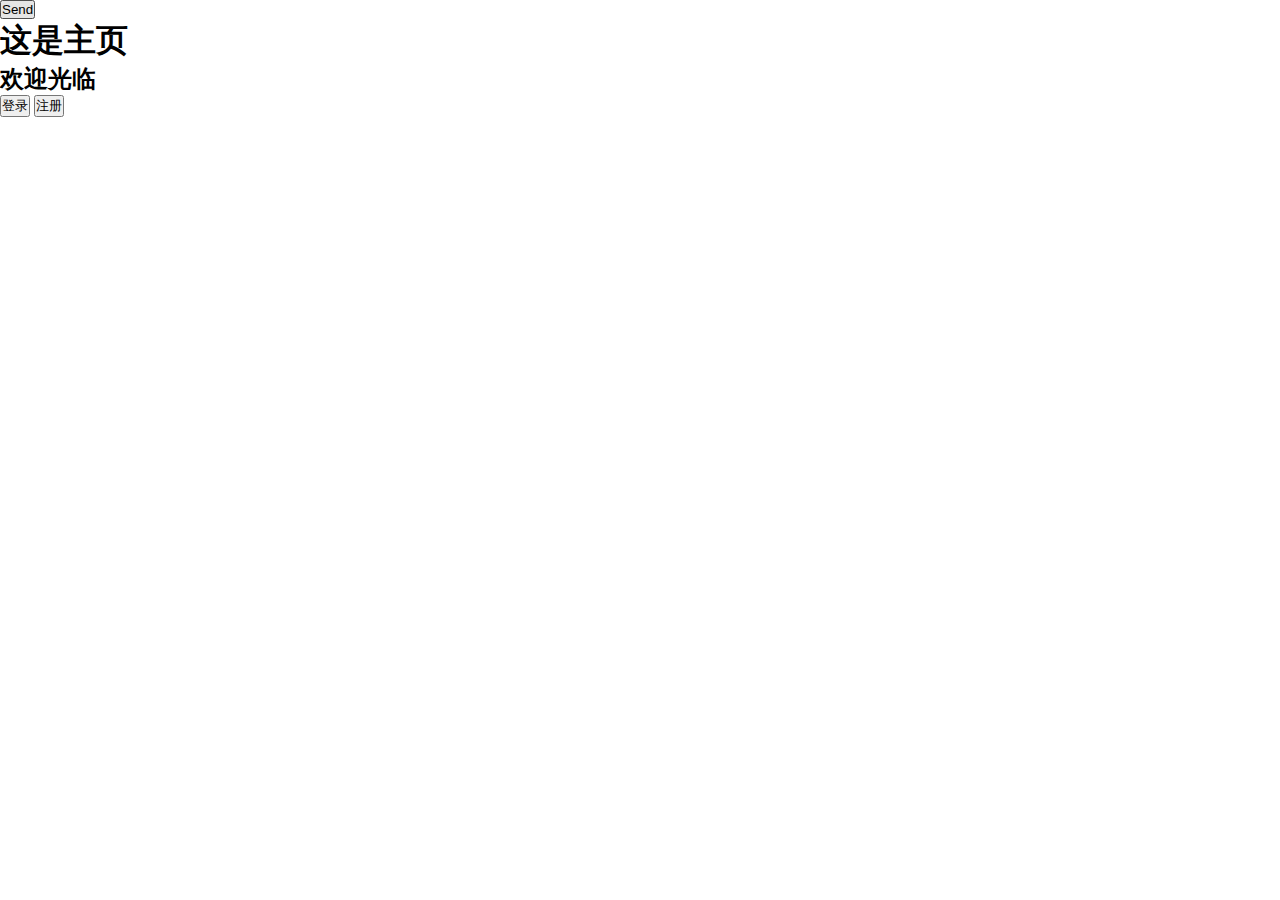
<file: project/index.html>
<!DOCTYPE html>
<html lang="en">

<head>
    <meta charset="UTF-8">
    <meta name="viewport" content="width=device-width, initial-scale=1.0">
    <title>Document</title>
    <link rel="stylesheet" href="./css/index.css">
</head>

<body>
    <button>Send</button>
    <h1>这是主页</h1>
    <!-- 登录功能完成 -->
    <h2>欢迎光临</h2>
    <button>登录</button>



    <!-- 注册功能完成 -->
    <button>注册</button>
    <script src="./js/index.js"></script>

</body>

</html>
</file>
<file: project/css/index.css>
* {
  margin: 0;
  padding: 0;
  box-sizing: border-box;
}
.flex {
  flex: 1;
}
li {
  list-style: none;
}
.el-none {
  display: none;
}
html,
body {
  width: 100%;
  height: 100%;
}
.box {
  background: url(../imgs/bg1.jpg) no-repeat center;
  background-size: cover;
  display: flex;
  height: 100%;
  min-width: 1280px;
  width: 100%;
  color: #fff;
}
.box .data-viewport {
  position: relative;
  border: 50px solid gray;
  border-image: url(../imgs/border.png) 51 38 20 132;
  box-sizing: border-box;
}
.box .echarts-viewport {
  width: 500px;
  display: flex;
  flex-direction: column;
}
.box .echarts-viewport .bar-view {
  position: relative;
  border: 30px solid orangered;
  border-image: url(../imgs/border.png) 51 38 20 132;
  box-sizing: border-box;
  height: 100%;
}
.box .echarts-viewport .bar-view .bar {
  width: 100%;
  height: 100%;
}
.box .echarts-viewport .line-view {
  position: relative;
  border: 30px solid skyblue;
  border-image: url(../imgs/border.png) 51 38 20 132;
  box-sizing: border-box;
  height: 100%;
}
.box .echarts-viewport .line-view .line {
  width: 100%;
  height: 100%;
}
.inner {
  position: absolute;
  box-sizing: border-box;
  overflow: hidden;
  top: -30px;
  right: -30px;
  bottom: -30px;
  left: -30px;
  padding: 10px;
}
.add-data {
  display: flex;
  height: 60px;
  line-height: 60px;
}
.add-data .info {
  display: flex;
  justify-content: center;
}
.add-data .info input {
  width: 200px;
  height: 40px;
  border-radius: 10px;
  outline: none;
  text-indent: 1em;
}
.add-data .add-btn {
  outline: none;
  color: #fff;
  width: 150px;
  height: 50px;
  border: 3px solid #fff;
  border-radius: 5px;
  background-color: rgba(0, 0, 0, 0.5);
}
.add-data .add-btn:hover {
  transform: scale(1.1);
}
.data-table .title {
  background-color: #1e90ff;
  display: flex;
  text-align: center;
  height: 30px;
  line-height: 30px;
}
.data-table .title span {
  flex: 1;
  border: 1px solid #a09e9e;
}
.item {
  display: flex;
  text-align: center;
  height: 40px;
  line-height: 40px;
}
.item .metadata {
  flex: 1;
  border: 1px solid #a09e9e;
  display: flex;
  align-items: center;
  justify-content: center;
}
.item .metadata:last-child {
  position: relative;
}
.item .metadata input {
  height: 30px;
  width: 80px;
  border-radius: 5px;
  text-indent: 1em;
}
.item .metadata i {
  position: absolute;
  top: 50%;
  transform: translateY(-50%);
  width: 20px;
  height: 20px;
  background-color: #fff;
}
.item .metadata i:hover {
  cursor: pointer;
}
.item .metadata .upd {
  left: 30%;
  background: url(../imgs/upd.png);
  background-size: cover;
}
.item .metadata .del {
  right: 30%;
  background: url(../imgs/del.png);
  background-size: cover;
}
.item .metadata .yes {
  left: 30%;
  background: url(../imgs/yes.png);
  background-size: cover;
}
.item .metadata .no {
  right: 30%;
  background: url(../imgs/no.png);
  background-size: cover;
}
</file>
